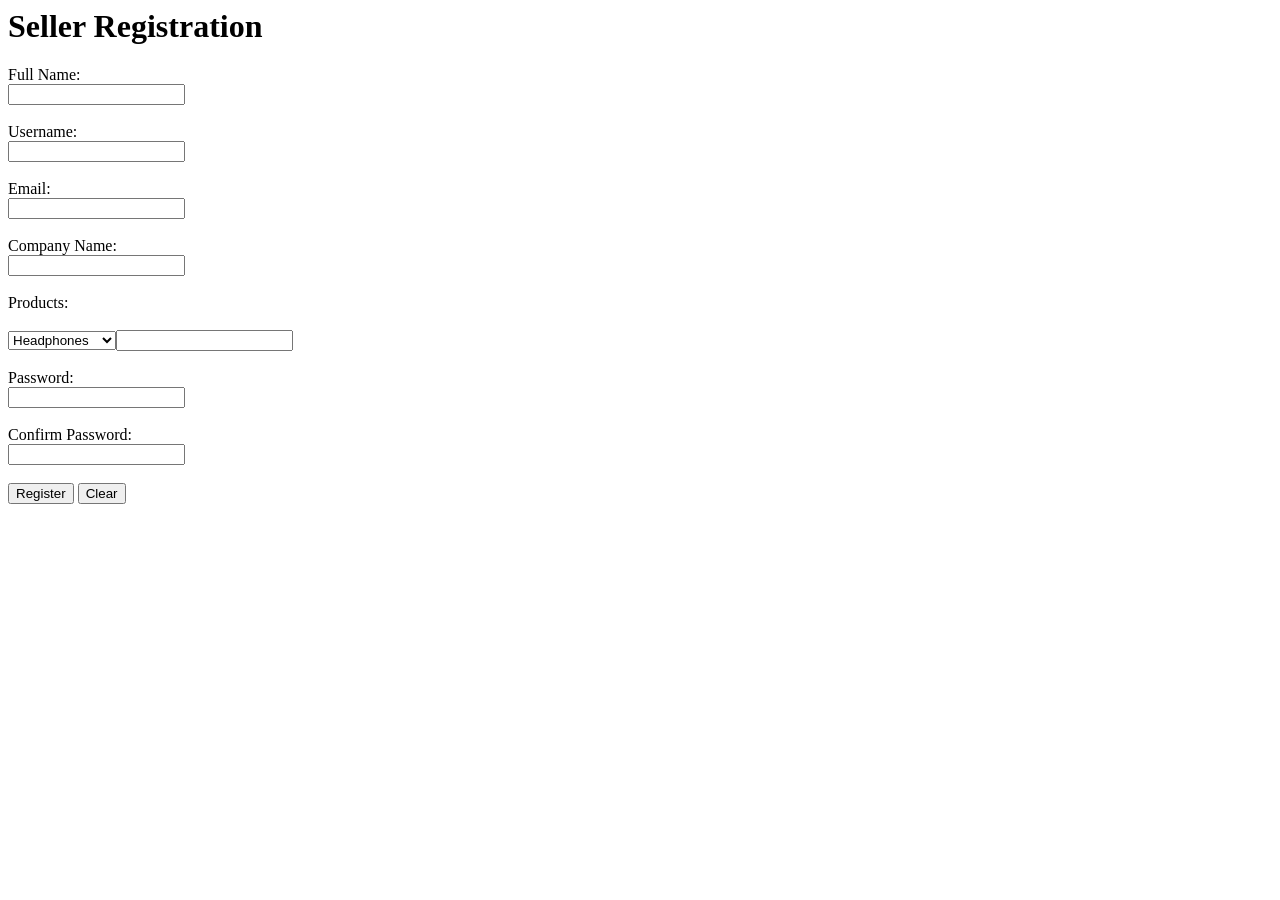
<file: My Ecommeerce Site/Seller Registration.html>
<html>
<head>
  <title>Seller Registration</title>
</head>
<body>
  <h1>Seller Registration</h1>
  

  <form action="#" method="post">
    <label for="fullname">Full Name:</label><br>
    <input type="text" id="fullname" name="fullname" required><br><br>

    <label for="username">Username:</label><br>
    <input type="text" id="username" name="username" required><br><br>

    <label for="email">Email:</label><br>
    <input type="email" id="email" name="email" required><br><br>

      <label for="company name"> Company Name:</label><br>
    <input type="text" id="companyname" name="company name" required><br><br>

    
    <label for="Produts">Products:</label><br><br>
    <select id="Products" name="Products">
      <option value="headphones">Headphones</option>
      <option value="accessories">Accessesories</option>
      <option value="adapter">Adapter</option>
      <option value="phones">Phones</option><br><br>

    <label for="phone number">Phone Number:</label><br>
    <input type="tel" id="phone" name="phone"><br><br>

    <label for="password">Password:</label><br>
    <input type="password" id="password" name="password" required><br><br>

    <label for="confirm_password">Confirm Password:</label><br>
    <input type="password" id="confirm_password" name="confirm_password" required><br><br>

    
    <button type="submit">Register</button>
    <button type="reset">Clear</button>
  </form>
</body>
</html>
</file>
